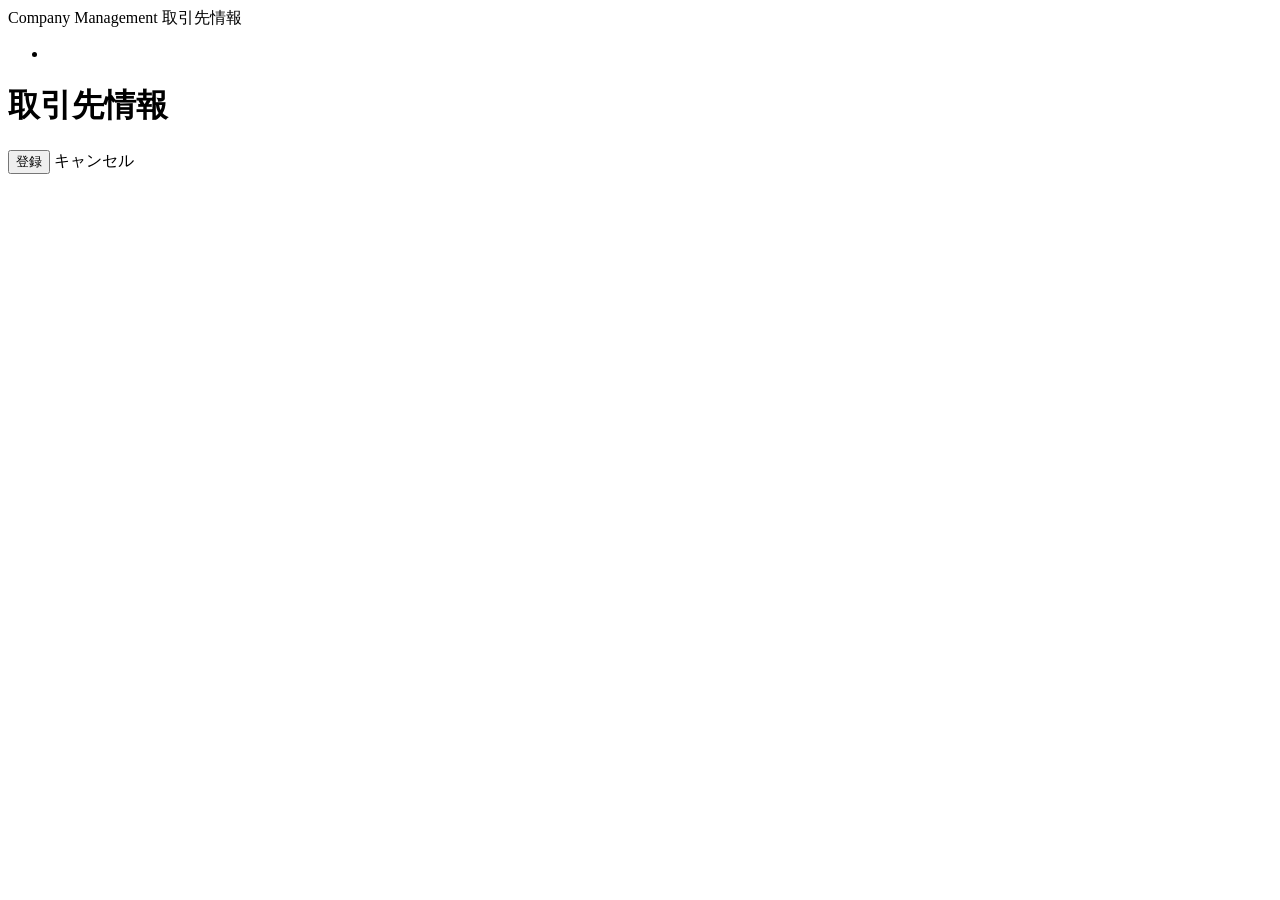
<file: backend/src/main/resources/templates/cust/create.html>
<!DOCTYPE html>
<html lang="ja" xmlns:th="http://www.thymeleaf.org">

<head>
    <meta charset="UTF-8">
    <meta name="viewport" content="width=device-width, initial-scale=1">
    <title>取引先情報</title>
    <link rel="stylesheet" th:href="@{/css/app.css}">
</head>

<body class="cust-spec-page cust-detail-page">
    <header class="app-header">
        <div class="app-header__inner">
            <a class="brand" th:href="@{/cust/list}">Company Management</a>
            <span>取引先情報</span>
        </div>
    </header>

    <main class="container">
        <div class="alert alert--success" th:if="${message}" th:text="${message}"></div>

        <form class="cust-spec-shell cust-detail-shell" method="post" th:action="@{/cust/create}" th:object="${cust}">
            <input type="hidden" th:field="*{custId}">
            <div class="alert alert--error" th:if="${#fields.hasAnyErrors()}">
                <ul>
                    <li th:each="err : ${#fields.errors('*')}" th:text="${err}"></li>
                </ul>
            </div>

            <div class="cust-spec-title">
                <h1>取引先情報</h1>
            </div>

            <div class="cust-detail-actions">
                <button class="button button--spec" type="submit">登録</button>
                <a class="button button--spec" th:href="@{/cust/list}">キャンセル</a>
            </div>
            <div th:replace="~{cust/form :: fields}"></div>

        </form>
    </main>
    <script th:src="@{/js/cust-detail.js}"></script>
    <script>
        document.querySelectorAll(".cust-detail-closing-day").forEach((select) => {
            const dayInput = document.getElementById(select.dataset.dayInput);
            const dayGroup = document.getElementById(`${select.dataset.dayInput}Group`);

            const updateDayInput = () => {
                const isSpecified = select.value === "05";
                dayInput.disabled = !isSpecified;
                dayInput.required = isSpecified;
                dayGroup.hidden = !isSpecified;
                if (!isSpecified) {
                    dayInput.value = "";
                }
            };

            select.addEventListener("change", updateDayInput);
            updateDayInput();
        });

        async function searchPostalAddress() {
            const postalCode = document.getElementById("custPostno");
            const address = document.getElementById("custAddress");
            const normalized = postalCode?.value.replace(/\D/g, "");
            if (!normalized || normalized.length !== 7) {
                window.alert("郵便番号は7桁で入力してください。");
                return;
            }
            const response = await fetch(`https://zipcloud.ibsnet.co.jp/api/search?zipcode=${normalized}`);
            const data = await response.json();
            if (!data.results?.length) {
                window.alert("住所が見つかりませんでした。");
                return;
            }
            const result = data.results[0];
            address.value = `${result.address1}${result.address2}${result.address3}`;
        }
    </script>
</body>

</html>
</file>
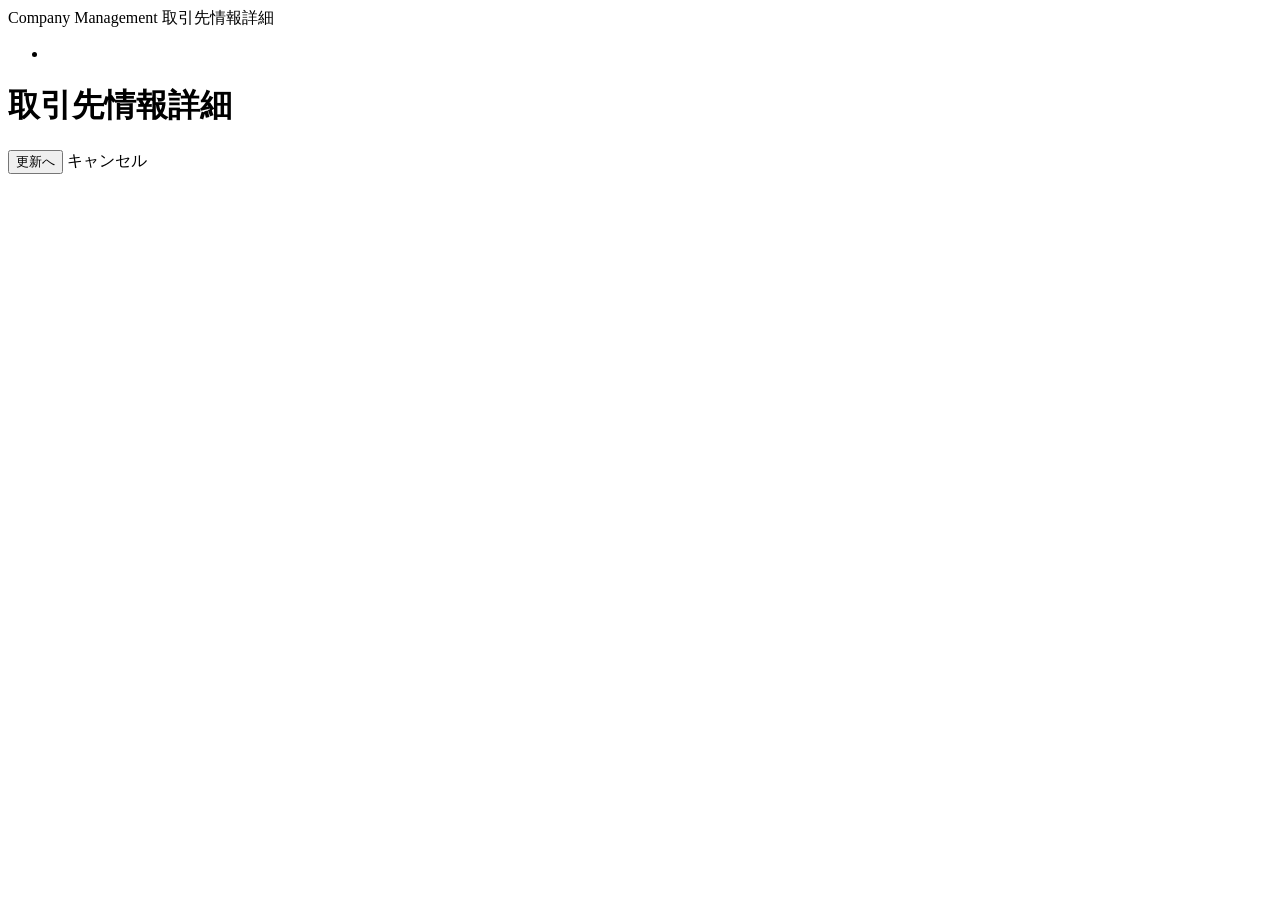
<file: backend/src/main/resources/templates/cust/detail.html>
<!DOCTYPE html>
<html lang="ja" xmlns:th="http://www.thymeleaf.org">

<head>
    <meta charset="UTF-8">
    <meta name="viewport" content="width=device-width, initial-scale=1">
    <title>取引先情報詳細</title>
    <link rel="stylesheet" th:href="@{/css/app.css}">

</head>

<body class="cust-spec-page cust-detail-page">
    <header class="app-header">
        <div class="app-header__inner">
            <a class="brand" th:href="@{/cust/list}">Company Management</a>
            <span>取引先情報詳細</span>
        </div>
    </header>

    <main class="container">
        <div class="alert alert--success" th:if="${message}" th:text="${message}"></div>

        <form class="cust-spec-shell cust-detail-shell" method="post" th:action="@{/cust/update}" th:object="${cust}">
            <input type="hidden" th:field="*{custId}">
            <div class="alert alert--error" th:if="${#fields.hasAnyErrors()}">
                <ul>
                    <li th:each="err : ${#fields.errors('*')}" th:text="${err}"></li>
                </ul>
            </div>

            <div class="cust-spec-title">
                <h1>取引先情報詳細</h1>
            </div>

            <div class="cust-detail-actions">
                <button class="button button--spec" type="submit">更新へ</button>
                <a class="button button--spec" th:href="@{/cust/list}">キャンセル</a>
            </div>
            <div th:replace="~{cust/form :: fields}"></div>

        </form>
    </main>
    <script th:src="@{/js/cust-detail.js}"></script>
    <script>
        document.querySelectorAll(".cust-detail-closing-day").forEach((select) => {
            const dayInput = document.getElementById(select.dataset.dayInput);
            const dayGroup = document.getElementById(`${select.dataset.dayInput}Group`);

            const updateDayInput = () => {
                const isSpecified = select.value === "05";
                dayInput.disabled = !isSpecified;
                dayInput.required = isSpecified;
                dayGroup.hidden = !isSpecified;
                if (!isSpecified) {
                    dayInput.value = "";
                }
            };

            select.addEventListener("change", updateDayInput);
            updateDayInput();
        });

        async function searchPostalAddress() {
            const postalCode = document.getElementById("custPostno");
            const address = document.getElementById("custAddress");
            const normalized = postalCode?.value.replace(/\D/g, "");
            if (!normalized || normalized.length !== 7) {
                window.alert("郵便番号は7桁で入力してください。");
                return;
            }
            const response = await fetch(`https://zipcloud.ibsnet.co.jp/api/search?zipcode=${normalized}`);
            const data = await response.json();
            if (!data.results?.length) {
                window.alert("住所が見つかりませんでした。");
                return;
            }
            const result = data.results[0];
            address.value = `${result.address1}${result.address2}${result.address3}`;
        }
    </script>
</body>

</html>
</file>
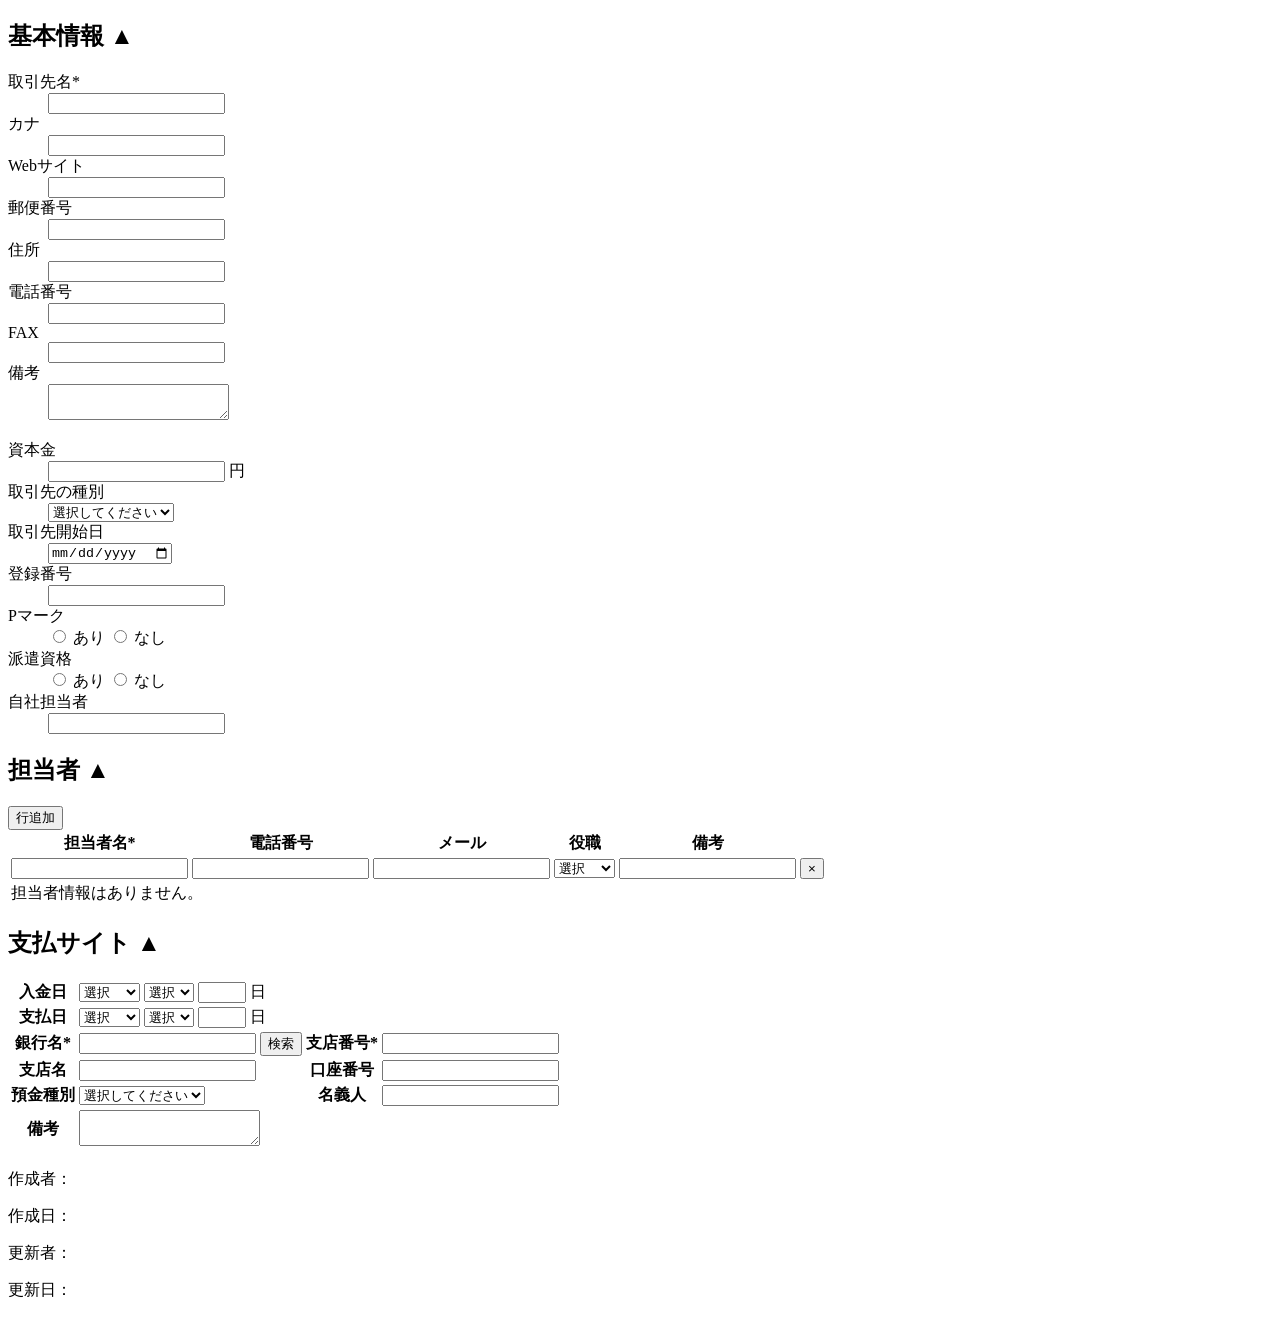
<file: backend/src/main/resources/templates/cust/form.html>
<!DOCTYPE html>
<html lang="ja" xmlns:th="http://www.thymeleaf.org">


<body>
    <div th:fragment="fields">
        <section class="panel form-section">
            <section class="cust-detail-section">
                <h2 class="cust-detail-section__title">
                    <span>基本情報</span>
                    <span class="cust-detail-section__arrow" aria-hidden="true">▲</span>
                </h2>

                <div class="cust-detail-basic">
                    <dl class="cust-detail-list">
                        <div class="cust-detail-item">
                            <dt><label for="custNm">取引先名<span class="cust-detail-required">*</span></label></dt>
                            <dd>
                                <input id="custNm" type="text" th:field="*{custNm}" required>
                                <span class="field-error" th:if="${#fields.hasErrors('custNm')}"
                                    th:errors="*{custNm}"></span>
                            </dd>
                        </div>
                        <div class="cust-detail-item">
                            <dt><label for="custKn">カナ</label></dt>
                            <dd><input id="custKn" type="text" th:field="*{custKn}"></dd>
                        </div>
                        <div class="cust-detail-item">
                            <dt><label for="custWeb">Webサイト</label></dt>
                            <dd><input id="custWeb" type="url" th:field="*{custWeb}"></dd>
                        </div>
                        <div class="cust-detail-item">
                            <dt><label for="custPostno">郵便番号</label></dt>
                            <dd><input id="custPostno" type="text" th:field="*{custPostno}"
                                    onchange="searchPostalAddress()"></dd>
                        </div>
                        <div class="cust-detail-item">
                            <dt><label for="custAddress">住所</label></dt>
                            <dd><input id="custAddress" type="text" th:field="*{custAddress}"></dd>
                        </div>
                        <div class="cust-detail-item">
                            <dt><label for="custPhone">電話番号</label></dt>
                            <dd><input id="custPhone" type="tel" th:field="*{custPhone}"></dd>
                        </div>
                        <div class="cust-detail-item">
                            <dt><label for="custFax">FAX</label></dt>
                            <dd><input id="custFax" type="tel" th:field="*{custFax}"></dd>
                        </div>
                        <div class="cust-detail-item cust-detail-item--remarks">
                            <dt><label for="custRmk1">備考</label></dt>
                            <dd><textarea id="custRmk1" rows="2" th:field="*{custRmk1}"></textarea></dd>
                        </div>
                    </dl>

                    <dl class="cust-detail-list">
                        <div class="cust-detail-item">
                            <dt><label for="custMoney">資本金</label></dt>
                            <dd class="cust-detail-input-with-unit">
                                <input id="custMoney" type="number" min="0" th:field="*{custMoney}">
                                <span>円</span>
                            </dd>
                        </div>
                        <div class="cust-detail-item">
                            <dt><label for="custType">取引先の種別</label></dt>
                            <dd>
                                <select id="custType" th:field="*{custType}">
                                    <option value="">選択してください</option>
                                    <option value="01">顧客</option>
                                    <option value="02">パートナー</option>
                                    <option value="03">顧客＆パートナー</option>
                                </select>
                            </dd>
                        </div>
                        <div class="cust-detail-item">
                            <dt><label for="custStartdt">取引先開始日</label></dt>
                            <dd>
                                <input id="custStartdt" type="date" name="custStartdt"
                                    th:value="${cust.custStartdt == null ? '' : #temporals.format(cust.custStartdt, 'yyyy-MM-dd')}">
                            </dd>
                        </div>
                        <div class="cust-detail-item">
                            <dt><label for="custInvoiceNo">登録番号</label></dt>
                            <dd><input id="custInvoiceNo" type="text" th:field="*{custInvoiceNo}"></dd>
                        </div>
                        <div class="cust-detail-item">
                            <dt>Pマーク</dt>
                            <dd>
                                <div class="segmented-control">
                                    <label>
                                        <input type="radio" th:field="*{custInforSecurity}" value="01">
                                        <span>あり</span>
                                    </label>
                                    <label>
                                        <input type="radio" th:field="*{custInforSecurity}" value="02">
                                        <span>なし</span>
                                    </label>
                                </div>
                            </dd>
                        </div>
                        <div class="cust-detail-item">
                            <dt>派遣資格</dt>
                            <dd>
                                <div class="segmented-control">
                                    <label>
                                        <input type="radio" th:field="*{custDispatch}" value="01">
                                        <span>あり</span>
                                    </label>
                                    <label>
                                        <input type="radio" th:field="*{custDispatch}" value="02">
                                        <span>なし</span>
                                    </label>
                                </div>
                            </dd>
                        </div>
                        <div class="cust-detail-item">
                            <dt><label for="custCompanyrep">自社担当者</label></dt>
                            <dd><input id="custCompanyrep" type="text" th:field="*{custCompanyrep}"></dd>
                        </div>
                    </dl>
                </div>
            </section>

            <section class="cust-detail-section">
                <h2 class="cust-detail-section__title">
                    <span>担当者</span>
                    <span class="cust-detail-section__arrow" aria-hidden="true">▲</span>
                </h2>

                <div class="cust-detail-manager-wrap">
                    <button id="addManagerRow" class="button button--spec cust-detail-manager-add" type="button">
                        行追加
                    </button>
                    <table class="cust-detail-manager-table">
                        <thead>
                            <tr>
                                <th>担当者名<span class="cust-detail-required">*</span></th>
                                <th>電話番号</th>
                                <th>メール</th>
                                <th>役職</th>
                                <th>備考</th>
                                <th aria-label="削除"></th>
                            </tr>
                        </thead>
                        <tbody id="managerRows">
                            <tr class="cust-detail-manager-row" th:each="manager, status : *{managers}">
                                <td>
                                    <input type="hidden" th:field="*{managers[__${status.index}__].managerCd}">
                                    <input type="hidden" th:field="*{managers[__${status.index}__].managerChrcd}">
                                    <input type="text" th:field="*{managers[__${status.index}__].managerNm}" required>
                                </td>
                                <td><input type="tel" th:field="*{managers[__${status.index}__].managerPno}"></td>
                                <td><input type="email" th:field="*{managers[__${status.index}__].managerMail}"></td>
                                <td>
                                    <select th:field="*{managers[__${status.index}__].managerJob}">
                                        <option value="">選択</option>
                                        <option value="01">営業</option>
                                        <option value="02">総務</option>
                                        <option value="03">その他</option>
                                    </select>
                                </td>
                                <td><input type="text" th:field="*{managers[__${status.index}__].managerRmk}"></td>
                                <td>
                                    <button class="button button--spec cust-detail-manager-remove" type="button"
                                        aria-label="担当者を削除">×</button>
                                </td>
                            </tr>
                            <tr id="managerEmptyRow" th:if="${#lists.isEmpty(cust.managers)}">
                                <td colspan="6" class="cust-detail-empty">担当者情報はありません。</td>
                            </tr>
                        </tbody>
                    </table>
                </div>
            </section>

            <section class="cust-detail-section">
                <h2 class="cust-detail-section__title">
                    <span>支払サイト</span>
                    <span class="cust-detail-section__arrow" aria-hidden="true">▲</span>
                </h2>

                <div class="cust-detail-payment">
                    <table class="cust-detail-payment-table">
                        <tbody>
                            <tr>
                                <th>入金日</th>
                                <td>
                                    <div class="cust-detail-date-rule">
                                        <select aria-label="入金月" th:field="*{custGetdt}">
                                            <option value="">選択</option>
                                            <option value="01">当月</option>
                                            <option value="02">翌月</option>
                                            <option value="03">翌々月</option>
                                        </select>
                                        <select aria-label="入金締日" class="cust-detail-closing-day" data-day-input="custOrdergdt"
                                            th:field="*{custGetcdt}">
                                            <option value="">選択</option>
                                            <option value="01">10日</option>
                                            <option value="02">15日</option>
                                            <option value="03">末日</option>
                                            <option value="05">指定</option>
                                        </select>
                                        <span id="custOrdergdtGroup" class="cust-detail-specified-day">
                                            <input id="custOrdergdt" aria-label="入金指定日" type="number" min="1" max="31"
                                                th:field="*{custOrdergdt}">
                                            <span>日</span>
                                        </span>
                                    </div>
                                </td>
                                <th class="cust-detail-payment-table__empty" aria-hidden="true"></th>
                                <td class="cust-detail-payment-table__empty" aria-hidden="true"></td>
                            </tr>
                            <tr>
                                <th>支払日</th>
                                <td>
                                    <div class="cust-detail-date-rule">
                                        <select aria-label="支払月" th:field="*{custPaydt}">
                                            <option value="">選択</option>
                                            <option value="01">当月</option>
                                            <option value="02">翌月</option>
                                            <option value="03">翌々月</option>
                                        </select>
                                        <select aria-label="支払締日" class="cust-detail-closing-day" data-day-input="custOrderdt"
                                            th:field="*{custClosedt}">
                                            <option value="">選択</option>
                                            <option value="01">10日</option>
                                            <option value="02">15日</option>
                                            <option value="03">末日</option>
                                            <option value="05">指定</option>
                                        </select>
                                        <span id="custOrderdtGroup" class="cust-detail-specified-day">
                                            <input id="custOrderdt" aria-label="支払指定日" type="number" min="1" max="31"
                                                th:field="*{custOrderdt}">
                                            <span>日</span>
                                        </span>
                                    </div>
                                </td>
                                <th class="cust-detail-payment-table__empty" aria-hidden="true"></th>
                                <td class="cust-detail-payment-table__empty" aria-hidden="true"></td>
                            </tr>
                            <tr>
                                <th><label for="custBankNm">銀行名<span class="cust-detail-required">*</span></label></th>
                                <td>
                                    <div class="cust-detail-inline-action">
                                        <input id="bankCd" type="hidden" th:field="*{bankCd}">
                                        <input id="bankChrcd" type="hidden" th:field="*{bankChrcd}">
                                        <input id="custBankNm" type="text" th:field="*{custBankNm}" required>
                                        <button id="openBankSearch" class="button button--spec cust-detail-bank-search"
                                            type="button">検索</button>
                                    </div>
                                    <span class="field-error" th:if="${#fields.hasErrors('bankCd')}"
                                        th:errors="*{bankCd}"></span>
                                </td>
                                <th><label for="custBranchCd">支店番号<span class="cust-detail-required">*</span></label></th>
                                <td><input id="custBranchCd" type="text" th:field="*{custBranchCd}" required></td>
                            </tr>
                            <tr>
                                <th><label for="custBranchNm">支店名</label></th>
                                <td><input id="custBranchNm" type="text" th:field="*{custBranchNm}"></td>
                                <th><label for="custAccountno">口座番号</label></th>
                                <td><input id="custAccountno" type="text" th:field="*{custAccountno}"></td>
                            </tr>
                            <tr>
                                <th><label for="custDeposittype">預金種別</label></th>
                                <td>
                                    <select id="custDeposittype" th:field="*{custDeposittype}">
                                        <option value="">選択してください</option>
                                        <option value="01">普通預金</option>
                                        <option value="02">当座預金</option>
                                        <option value="03">貯蓄預金</option>
                                        <option value="04">その他</option>
                                    </select>
                                    <input id="custDeposittypeMaster" type="hidden" disabled>
                                </td>
                                <th><label for="custNominee">名義人</label></th>
                                <td><input id="custNominee" type="text" th:field="*{custNominee}"></td>
                            </tr>
                            <tr>
                                <th><label for="custRmk2">備考</label></th>
                                <td colspan="3"><textarea id="custRmk2" rows="2" th:field="*{custRmk2}"></textarea></td>
                            </tr>
                        </tbody>
                    </table>
                </div>
            </section>

            <dialog id="bankSearchDialog" class="cust-detail-bank-dialog">
                <div class="cust-detail-bank-dialog__header">
                    <h2>銀行検索</h2>
                    <button id="closeBankSearch" type="button" aria-label="銀行検索を閉じる">×</button>
                </div>
                <div class="cust-detail-bank-dialog__filter">
                    <label for="bankSearchKeyword">銀行名・支店名</label>
                    <input id="bankSearchKeyword" type="search" placeholder="検索文字を入力">
                </div>
                <div class="cust-detail-bank-dialog__body">
                    <table class="cust-detail-bank-table">
                        <thead>
                            <tr>
                                <th>選択</th>
                                <th>銀行名</th>
                                <th>支店番号</th>
                                <th>支店名</th>
                                <th>口座番号</th>
                                <th>名義人</th>
                            </tr>
                        </thead>
                        <tbody id="bankSearchRows">
                            <tr th:each="bank : ${bankMasters}"
                                th:attr="data-search-text=${bank.bankNm + ' ' + bank.bankBranchnm + ' ' + bank.bankBranchcd}">
                                <td>
                                    <button class="button cust-detail-bank-select" type="button" th:attr="data-bank-cd=${bank.bankCd},
                                            data-bank-chrcd=${bank.bankChrcd},
                                            data-bank-nm=${bank.bankNm},
                                            data-branch-nm=${bank.bankBranchnm},
                                            data-branch-cd=${bank.bankBranchcd},
                                            data-account-no=${bank.bankAccountno},
                                            data-nominee=${bank.bankNominee},
                                            data-deposit-type=${bank.bankDeposittype}">
                                        選択
                                    </button>
                                </td>
                                <td th:text="${bank.bankNm}"></td>
                                <td th:text="${bank.bankBranchcd}"></td>
                                <td th:text="${bank.bankBranchnm}"></td>
                                <td th:text="${bank.bankAccountno}"></td>
                                <td th:text="${bank.bankNominee}"></td>
                            </tr>
                        </tbody>
                    </table>
                    <p id="bankSearchEmpty" class="cust-detail-empty" hidden>該当する銀行情報がありません。</p>
                </div>
            </dialog>

            <footer class="cust-detail-audit">
                <p><span>作成者：</span><strong th:text="${cust.custCrdUsr ?: '-'}"></strong></p>
                <p><span>作成日：</span><strong
                        th:text="${cust.custCrdDt == null ? '-' : #temporals.format(cust.custCrdDt, 'yyyy/MM/dd')}"></strong>
                </p>
                <p><span>更新者：</span><strong th:text="${cust.custUpdUsr ?: '-'}"></strong></p>
                <p><span>更新日：</span><strong
                        th:text="${cust.custUpdDt == null ? '-' : #temporals.format(cust.custUpdDt, 'yyyy/MM/dd')}"></strong>
                </p>
            </footer>
        </section>
    </div>
</body>

</html>
</file>
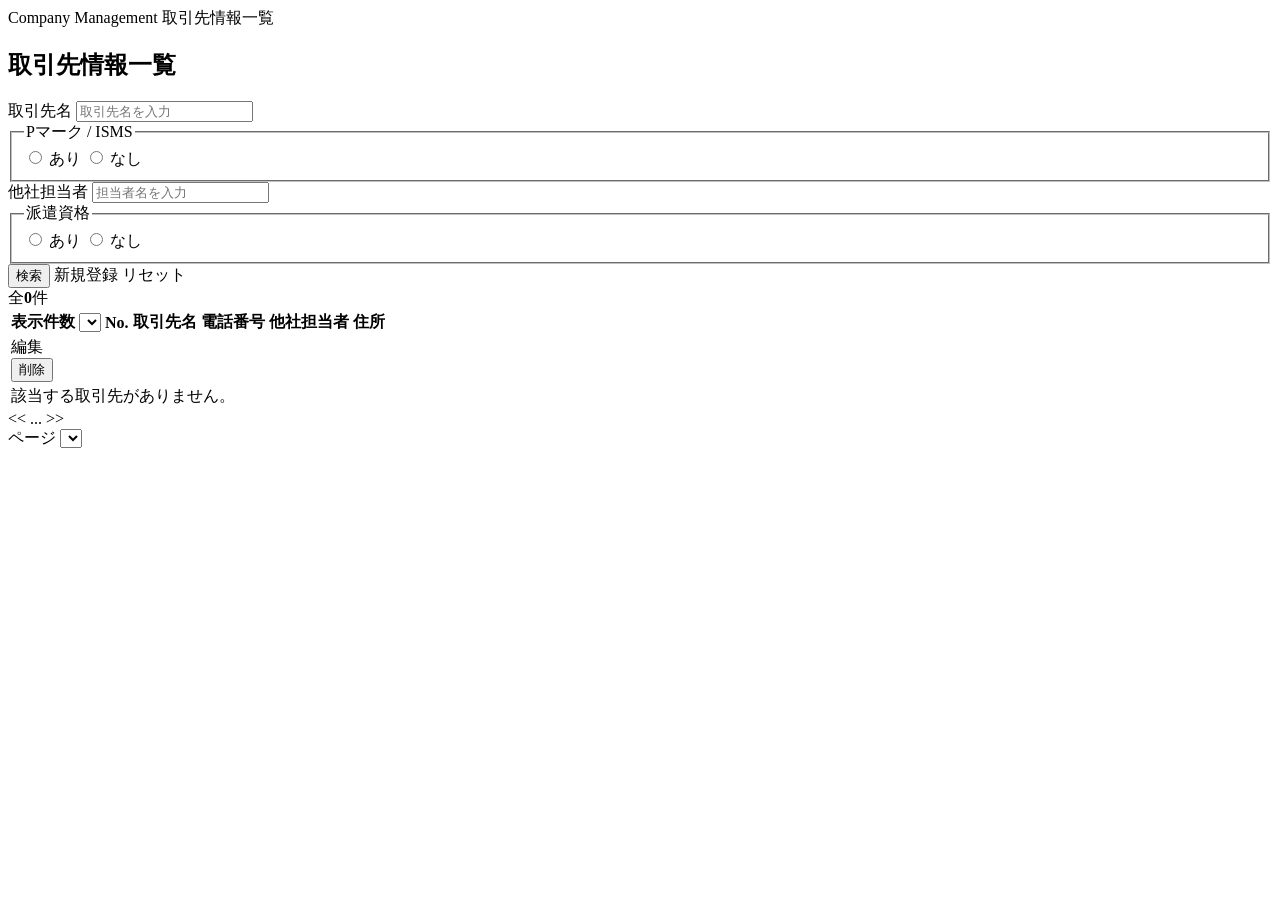
<file: backend/src/main/resources/templates/cust/list.html>
<!DOCTYPE html>
<html xmlns:th="http://www.thymeleaf.org">

<head>
    <meta charset="UTF-8">
    <title>取引先情報一覧</title>
    <link rel="stylesheet" th:href="@{/css/app.css}">
</head>

<body class="cust-spec-page">
    <header class="app-header">
        <div class="app-header__inner">
            <a class="brand" th:href="@{/cust/list}">Company Management</a>
            <span>取引先情報一覧</span>
        </div>
    </header>
    <main class="container">
        <div class="alert alert--success" th:if="${message}" th:text="${message}"></div>

        <section class="cust-spec-shell">
            <div class="cust-spec-title">
                <h1>取引先情報一覧</h1>
            </div>

            <form method="get" th:action="@{/cust/list}" th:object="${search}">
                <div class="cust-spec-search">
                    <div class="cust-spec-search__row">
                        <label class="cust-spec-label" for="custNm">取引先名</label>
                        <input id="custNm" type="text" th:field="*{custNm}" placeholder="取引先名を入力">

                        <fieldset class="cust-spec-choice">
                            <legend>Pマーク / ISMS</legend>
                            <div class="segmented-control">
                                <label>
                                    <input type="radio" th:field="*{custInforSecurity}" value="01">
                                    <span>あり</span>
                                </label>
                                <label>
                                    <input type="radio" th:field="*{custInforSecurity}" value="02">
                                    <span>なし</span>
                                </label>
                            </div>
                        </fieldset>
                    </div>

                    <div class="cust-spec-search__row">
                        <label class="cust-spec-label" for="managerNm">他社担当者</label>
                        <input id="managerNm" type="text" th:field="*{managerNm}" placeholder="担当者名を入力">

                        <fieldset class="cust-spec-choice">
                            <legend>派遣資格</legend>
                            <div class="segmented-control">
                                <label>
                                    <input type="radio" th:field="*{custDispatch}" value="01">
                                    <span>あり</span>
                                </label>
                                <label>
                                    <input type="radio" th:field="*{custDispatch}" value="02">
                                    <span>なし</span>
                                </label>
                            </div>
                        </fieldset>
                    </div>
                </div>

                <div class="cust-spec-actions">
                    <button class="button button--spec" type="submit">検索</button>
                    <a class="button button--spec" th:href="@{/cust/create}">新規登録</a>
                    <a class="button button--spec" th:href="@{/cust/list}">リセット</a>
                </div>
            </form>

            <div class="cust-spec-result-count">
                全<strong th:text="${totalCount}">0</strong>件
            </div>

            <div class="table-scroll">
                <table class="cust-spec-table">
                    <thead>
                        <tr>
                            <th class="cust-spec-page-size">
                                <form method="get" th:action="@{/cust/list}">
                                    <label for="pageSize">表示件数</label>
                                    <select id="pageSize" name="pageSize" onchange="this.form.submit()">
                                        <option th:each="size : ${T(java.util.List).of(10, 30, 50)}" th:value="${size}"
                                            th:text="${size}" th:selected="${size == pageSize}"></option>
                                    </select>
                                    <input type="hidden" name="custNm" th:value="${search.custNm}">
                                    <input type="hidden" name="managerNm" th:value="${search.managerNm}">
                                    <input type="hidden" name="custInforSecurity"
                                        th:value="${search.custInforSecurity}">
                                    <input type="hidden" name="custDispatch" th:value="${search.custDispatch}">
                                </form>
                            </th>
                            <th>No.</th>
                            <th>取引先名</th>
                            <th>電話番号</th>
                            <th>他社担当者</th>
                            <th>住所</th>
                        </tr>
                    </thead>
                    <tbody>
                        <tr th:each="cust, stat : ${custList}">
                            <td class="cust-spec-action-cell">
                                <a class="button button--spec"
                                    th:href="@{/cust/detail/{custId}(custId=${cust.custId})}">編集</a>
                                <form method="post" th:action="@{/cust/delete/{custId}(custId=${cust.custId})}">
                                    <button class="button button--spec" type="submit">削除</button>
                                </form>
                            </td>
                            <td th:text="${(currentPage - 1) * pageSize + stat.index + 1}"></td>
                            <td th:text="${cust.custNm}"></td>
                            <td th:text="${cust.custPhone}"></td>
                            <td th:text="${cust.managerNm}"></td>
                            <td th:text="${cust.custAddress}"></td>
                        </tr>
                        <tr th:if="${#lists.isEmpty(custList)}">
                            <td class="empty-state" colspan="6">該当する取引先がありません。</td>
                        </tr>
                    </tbody>
                </table>
            </div>

            <div class="pagination-wrap" th:if="${totalPages > 1}">
                <nav class="pagination">
                    <a th:classappend="${currentPage == 1} ? 'disabled'"
                        th:href="@{/cust/list(page=${currentPage - 1},pageSize=${pageSize},custNm=${search.custNm},managerNm=${search.managerNm},custInforSecurity=${search.custInforSecurity},custDispatch=${search.custDispatch})}">&lt;&lt;</a>
                    <a th:each="number : ${pageNumbers}" th:if="${totalPages <= 10 or number <= 5}"
                        th:classappend="${number == currentPage} ? 'active'" th:text="${number}"
                        th:href="@{/cust/list(page=${number},pageSize=${pageSize},custNm=${search.custNm},managerNm=${search.managerNm},custInforSecurity=${search.custInforSecurity},custDispatch=${search.custDispatch})}"></a>
                    <span class="pagination-ellipsis" th:if="${totalPages > 10}">...</span>
                    <a th:each="number : ${pageNumbers}" th:if="${totalPages > 10 and number > totalPages - 5}"
                        th:classappend="${number == currentPage} ? 'active'" th:text="${number}"
                        th:href="@{/cust/list(page=${number},pageSize=${pageSize},custNm=${search.custNm},managerNm=${search.managerNm},custInforSecurity=${search.custInforSecurity},custDispatch=${search.custDispatch})}"></a>
                    <a th:classappend="${currentPage == totalPages} ? 'disabled'"
                        th:href="@{/cust/list(page=${currentPage + 1},pageSize=${pageSize},custNm=${search.custNm},managerNm=${search.managerNm},custInforSecurity=${search.custInforSecurity},custDispatch=${search.custDispatch})}">&gt;&gt;</a>
                </nav>

                <form class="pagination-jump" method="get" th:action="@{/cust/list}">
                    <label for="custPageJump">ページ</label>
                    <select id="custPageJump" name="page" onchange="this.form.submit()">
                        <option th:each="number : ${#numbers.sequence(1, totalPages)}" th:value="${number}"
                            th:text="${number}" th:selected="${number == currentPage}"></option>
                    </select>
                    <input type="hidden" name="pageSize" th:value="${pageSize}">
                    <input type="hidden" name="custNm" th:value="${search.custNm}">
                    <input type="hidden" name="managerNm" th:value="${search.managerNm}">
                    <input type="hidden" name="custInforSecurity" th:value="${search.custInforSecurity}">
                    <input type="hidden" name="custDispatch" th:value="${search.custDispatch}">
                </form>
            </div>
        </section>
    </main>
</body>

</html>
</file>
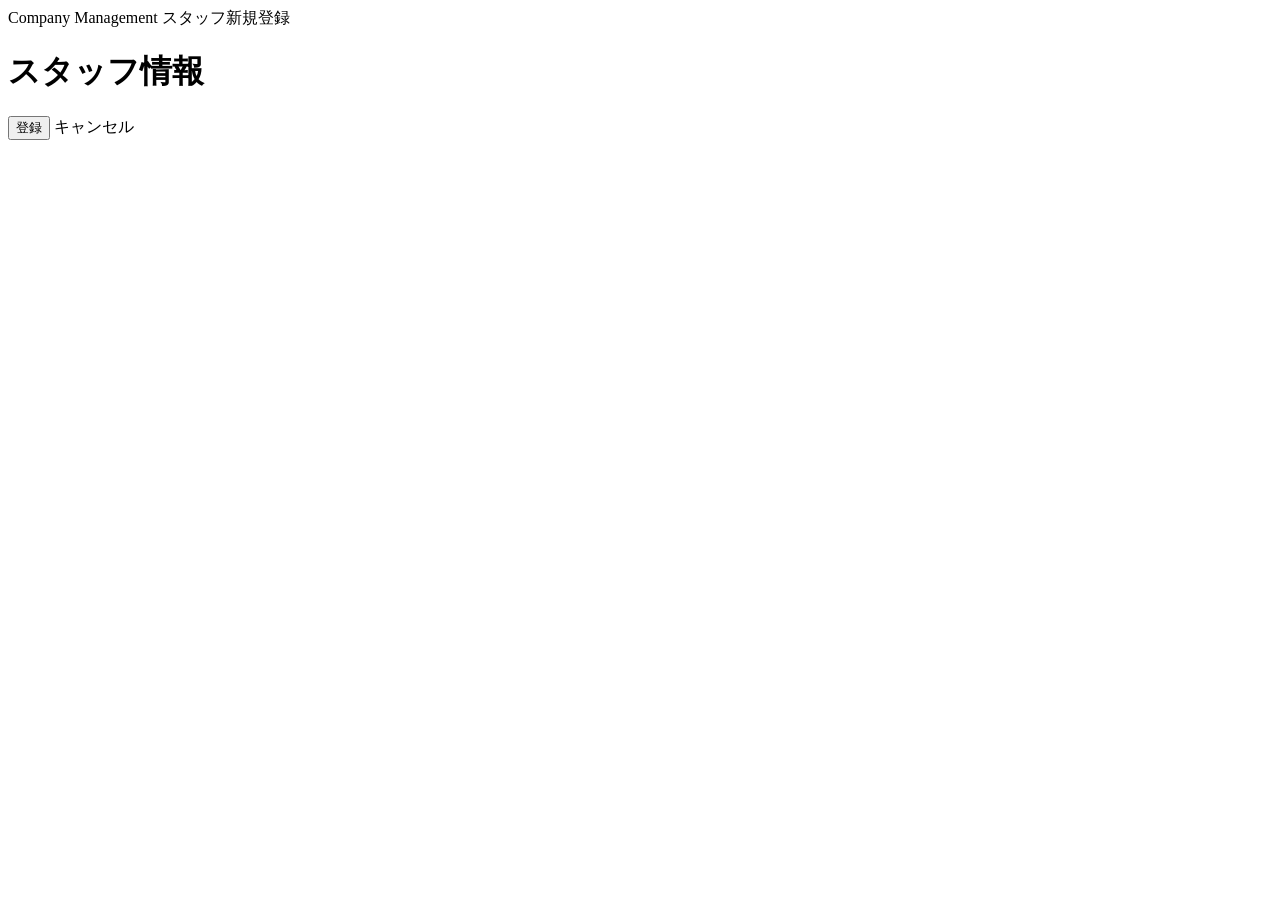
<file: backend/src/main/resources/templates/staff/create.html>
<!DOCTYPE html>
<html lang="ja" xmlns:th="http://www.thymeleaf.org">

<head>
    <meta charset="UTF-8">
    <meta name="viewport" content="width=device-width, initial-scale=1">
    <title th:text="${pageTitle}">スタッフ新規登録</title>
    <link rel="stylesheet" th:href="@{/css/app.css}">
</head>

<body class="cust-spec-page staff-detail-page">
    <header class="app-header">
        <div class="app-header__inner">
            <a class="brand" th:href="@{/staff/list}">Company Management</a>
            <span th:text="${pageTitle}">スタッフ新規登録</span>
        </div>
    </header>
    <main class="container">
        <div class="alert alert--error" th:if="${errorMessage}" th:text="${errorMessage}"></div>
        <form class="cust-spec-shell staff-detail-shell" method="post" enctype="multipart/form-data"
            th:action="@{/staff/create}" th:object="${staff}">
            <div class="cust-spec-title">
                <h1>スタッフ情報</h1>
            </div>
            <div class="staff-detail-actions">
                <button class="button button--spec" type="submit">登録</button>
                <a class="button button--spec" th:href="@{/staff/list}">キャンセル</a>
            </div>
            <div th:replace="~{staff/form :: fields}"></div>
        </form>
    </main>
    <script th:src="@{/js/staff-form.js}"></script>
</body>

</html>
</file>
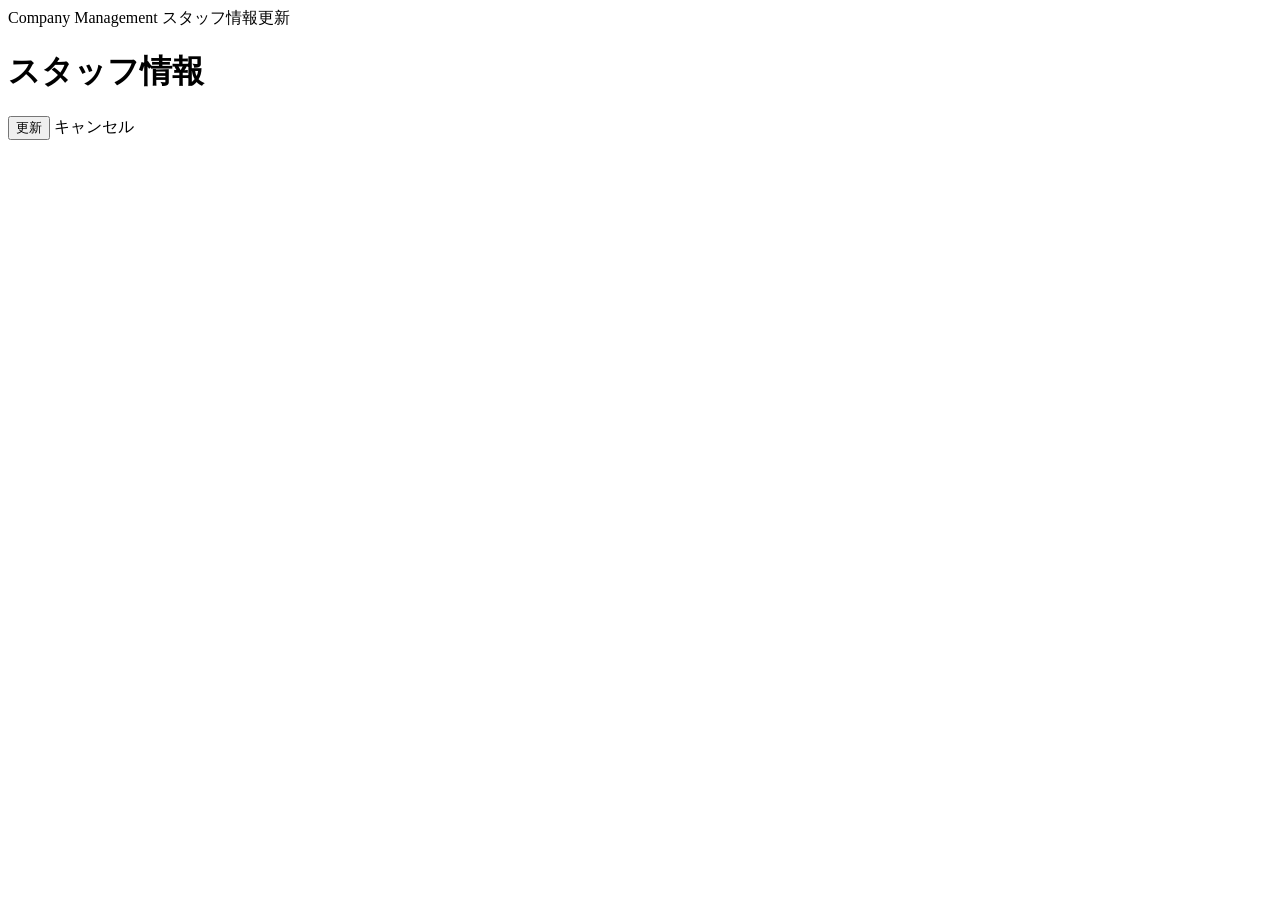
<file: backend/src/main/resources/templates/staff/detail.html>
<!DOCTYPE html>
<html lang="ja" xmlns:th="http://www.thymeleaf.org">

<head>
    <meta charset="UTF-8">
    <meta name="viewport" content="width=device-width, initial-scale=1">
    <title th:text="${pageTitle}">スタッフ情報更新</title>
    <link rel="stylesheet" th:href="@{/css/app.css}">
</head>

<body class="cust-spec-page staff-detail-page">
    <header class="app-header">
        <div class="app-header__inner">
            <a class="brand" th:href="@{/staff/list}">Company Management</a>
            <span th:text="${pageTitle}">スタッフ情報更新</span>
        </div>
    </header>
    <main class="container">
        <div class="alert alert--success" th:if="${message}" th:text="${message}"></div>
        <div class="alert alert--error" th:if="${errorMessage}" th:text="${errorMessage}"></div>
        <form class="cust-spec-shell staff-detail-shell" method="post" enctype="multipart/form-data"
            th:action="@{/staff/update}" th:object="${staff}">
            <input type="hidden" th:field="*{staffId}">
            <div class="cust-spec-title">
                <h1>スタッフ情報</h1>
            </div>
            <div class="staff-detail-actions">
                <button class="button button--spec" type="submit">更新</button>
                <a class="button button--spec" th:href="@{/staff/list}">キャンセル</a>
            </div>
            <div th:replace="~{staff/form :: fields}"></div>
        </form>
    </main>
    <script th:src="@{/js/staff-form.js}"></script>
</body>

</html>
</file>
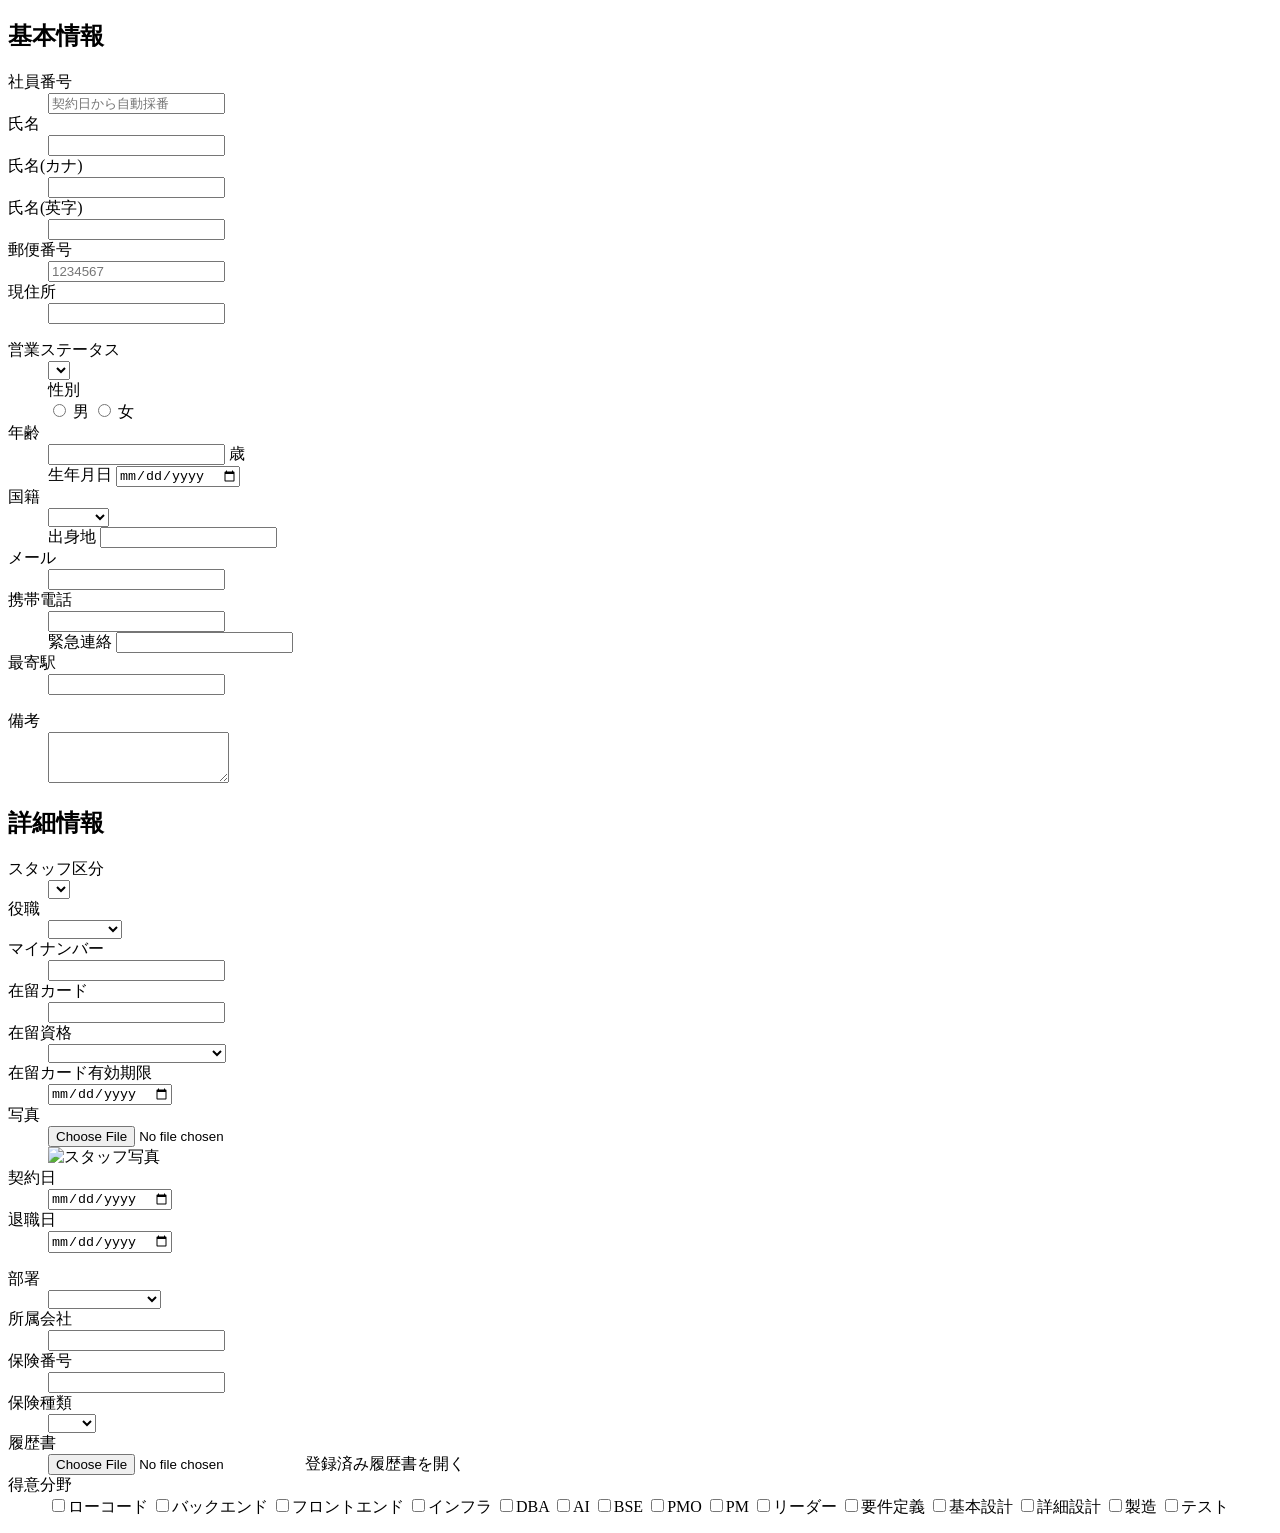
<file: backend/src/main/resources/templates/staff/form.html>
<!DOCTYPE html>
<html lang="ja" xmlns:th="http://www.thymeleaf.org">

<body>
    <div th:fragment="fields">
        <section class="staff-detail-section">
            <h2 class="staff-detail-section__title">基本情報</h2>
            <div class="staff-detail-grid">
                <dl class="staff-detail-list">
                    <div class="staff-detail-item">
                        <dt><span class="staff-detail-required">社員番号</span></dt>
                        <dd>
                            <input id="staffNo" type="text" th:field="*{staffNo}" readonly placeholder="契約日から自動採番">
                        </dd>
                    </div>
                    <div class="staff-detail-item">
                        <dt><span class="staff-detail-required">氏名</span></dt>
                        <dd>
                            <input type="text" th:field="*{staffNm}" required>
                        </dd>
                    </div>
                    <div class="staff-detail-item">
                        <dt>氏名(カナ)</dt>
                        <dd>
                            <input type="text" th:field="*{staffKn}">
                        </dd>
                    </div>
                    <div class="staff-detail-item">
                        <dt>氏名(英字)</dt>
                        <dd>
                            <input type="text" th:field="*{staffAlphabet}">
                        </dd>
                    </div>
                    <div class="staff-detail-item">
                        <dt>郵便番号</dt>
                        <dd>
                            <input id="staffPostno" type="text" th:field="*{staffPostno}" placeholder="1234567">
                        </dd>
                    </div>
                    <div class="staff-detail-item">
                        <dt>現住所</dt>
                        <dd>
                            <input id="staffAddress" type="text" th:field="*{staffAddress}">
                        </dd>
                    </div>
                </dl>

                <dl class="staff-detail-list">
                    <div class="staff-detail-item">
                        <dt><span class="staff-detail-required">営業ステータス</span></dt>
                        <dd>
                            <div class="staff-detail-pair-row">
                                <select th:field="*{staffSalesstatus}" required>
                                    <option value=""></option>
                                    <option th:each="item : ${salesStatusList}" th:value="${item.comCd}"
                                        th:text="${item.comContent1}"></option>
                                </select>
                                <div class="staff-detail-inline-pair">
                                    <span class="staff-detail-inline-label staff-detail-required">性別</span>
                                    <div class="segmented-control staff-detail-segmented">
                                        <label>
                                            <input type="radio" th:field="*{staffSex}" value="01" required>
                                            <span>男</span>
                                        </label>
                                        <label>
                                            <input type="radio" th:field="*{staffSex}" value="02" required>
                                            <span>女</span>
                                        </label>
                                    </div>
                                </div>
                            </div>
                        </dd>
                    </div>
                    <div class="staff-detail-item">
                        <dt>年齢</dt>
                        <dd>
                            <div class="staff-detail-pair-row">
                                <div class="staff-detail-with-unit">
                                    <input id="staffAge" type="number" th:field="*{staffAge}" min="0" readonly>
                                    <span>歳</span>
                                </div>
                                <div class="staff-detail-inline-pair">
                                    <span class="staff-detail-inline-label staff-detail-required">生年月日</span>
                                    <input id="staffBirthdt" type="date" name="staffBirthdt"
                                        th:value="${staff.staffBirthdt == null ? '' : #temporals.format(staff.staffBirthdt, 'yyyy-MM-dd')}"
                                        required>
                                </div>
                            </div>
                        </dd>
                    </div>
                    <div class="staff-detail-item">
                        <dt><span class="staff-detail-required">国籍</span></dt>
                        <dd>
                            <div class="staff-detail-pair-row">
                                <select th:field="*{staffCountry}" required>
                                    <option value=""></option>
                                    <option value="01">中国</option>
                                    <option value="02">日本</option>
                                    <option value="03">その他</option>
                                </select>
                                <div class="staff-detail-inline-pair">
                                    <span class="staff-detail-inline-label">出身地</span>
                                    <input type="text" th:field="*{staffBirthplace}">
                                </div>
                            </div>
                        </dd>
                    </div>
                    <div class="staff-detail-item">
                        <dt>メール</dt>
                        <dd>
                            <input type="email" th:field="*{staffMail}">
                        </dd>
                    </div>
                    <div class="staff-detail-item">
                        <dt>携帯電話</dt>
                        <dd>
                            <div class="staff-detail-pair-row">
                                <input type="tel" th:field="*{staffPhoneno}">
                                <div class="staff-detail-inline-pair">
                                    <span class="staff-detail-inline-label">緊急連絡</span>
                                    <input type="tel" th:field="*{staffEmergencycall}">
                                </div>
                            </div>
                        </dd>
                    </div>
                    <div class="staff-detail-item">
                        <dt>最寄駅</dt>
                        <dd>
                            <input type="text" th:field="*{staffNeareststation}">
                        </dd>
                    </div>
                </dl>
            </div>

            <dl class="staff-detail-wide-list">
                <div class="staff-detail-item staff-detail-item--remarks">
                    <dt>備考</dt>
                    <dd>
                        <textarea th:field="*{staffRmk1}" rows="3"></textarea>
                    </dd>
                </div>
            </dl>
        </section>

        <section class="staff-detail-section">
            <h2 class="staff-detail-section__title">詳細情報</h2>
            <div class="staff-detail-grid">
                <dl class="staff-detail-list">
                    <div class="staff-detail-item">
                        <dt><span class="staff-detail-required">スタッフ区分</span></dt>
                        <dd>
                            <select id="staffCls" th:field="*{staffCls}" required>
                                <option value=""></option>
                                <option th:each="item : ${staffClsList}" th:value="${item.comCd}"
                                    th:text="${item.comContent1}"></option>
                            </select>
                        </dd>
                    </div>
                    <div class="staff-detail-item">
                        <dt>役職</dt>
                        <dd>
                            <select th:field="*{staffPost}">
                                <option value=""></option>
                                <option value="01">一般社員</option>
                                <option value="02">役員</option>
                                <option value="03">部長</option>
                                <option value="04">事業部長</option>
                            </select>
                        </dd>
                    </div>
                    <div class="staff-detail-item">
                        <dt>マイナンバー</dt>
                        <dd>
                            <input type="text" th:field="*{staffMyno}">
                        </dd>
                    </div>
                    <div class="staff-detail-item">
                        <dt>在留カード</dt>
                        <dd>
                            <input id="staffResidencecard" type="text" th:field="*{staffResidencecard}">
                            <input id="staffResidencecardHidden" type="hidden">
                        </dd>
                    </div>
                    <div class="staff-detail-item">
                        <dt>在留資格</dt>
                        <dd>
                            <select id="staffRestype" th:field="*{staffRestype}">
                                <option value=""></option>
                                <option value="01">技術・人文知識・国際業務</option>
                                <option value="02">高度専門職</option>
                                <option value="03">永住者</option>
                                <option value="04">留学（在籍審中）</option>
                                <option value="05">転勤（社内転勤）</option>
                            </select>
                            <input id="staffRestypeHidden" type="hidden">
                        </dd>
                    </div>
                    <div class="staff-detail-item">
                        <dt>在留カード有効期限</dt>
                        <dd>
                            <input id="staffCardenddt" type="date" name="staffCardenddt"
                                th:value="${staff.staffCardenddt == null ? '' : #temporals.format(staff.staffCardenddt, 'yyyy-MM-dd')}">
                            <input id="staffCardenddtHidden" type="hidden">
                        </dd>
                    </div>
                    <div class="staff-detail-item staff-detail-item--photo">
                        <dt>写真</dt>
                        <dd class="staff-detail-photo-cell">
                            <div class="staff-detail-photo-stack">
                                <input type="file" name="photoFile" accept=".jpg,.jpeg,.png,.gif">
                                <div class="staff-detail-photo-frame">
                                    <img class="staff-detail-photo-preview"
                                        th:if="*{staffPhoto != null and !staffPhoto.isEmpty()}" th:src="*{staffPhoto}"
                                        alt="スタッフ写真">
                                </div>
                            </div>
                        </dd>
                    </div>
                    <div class="staff-detail-item">
                        <dt><span class="staff-detail-required">契約日</span></dt>
                        <dd>
                            <input id="staffIndt" type="date" name="staffIndt"
                                th:value="${staff.staffIndt == null ? '' : #temporals.format(staff.staffIndt, 'yyyy-MM-dd')}"
                                required>
                        </dd>
                    </div>
                    <div class="staff-detail-item">
                        <dt>退職日</dt>
                        <dd>
                            <input type="date" name="staffOutdt"
                                th:value="${staff.staffOutdt == null ? '' : #temporals.format(staff.staffOutdt, 'yyyy-MM-dd')}">
                        </dd>
                    </div>
                </dl>

                <dl class="staff-detail-list">
                    <div class="staff-detail-item">
                        <dt>部署</dt>
                        <dd>
                            <select th:field="*{staffGroup}">
                                <option value=""></option>
                                <option value="01">高速開発部</option>
                                <option value="02">システム開発部</option>
                                <option value="03">製品開発部</option>
                                <option value="04">管理部</option>
                                <option value="05">営業部</option>
                            </select>
                        </dd>
                    </div>
                    <div class="staff-detail-item">
                        <dt>所属会社</dt>
                        <dd>
                            <input id="staffCompany" type="text" th:field="*{staffCompany}">
                        </dd>
                    </div>
                    <div class="staff-detail-item">
                        <dt>保険番号</dt>
                        <dd>
                            <input type="text" th:field="*{staffInsuranceno}">
                        </dd>
                    </div>
                    <div class="staff-detail-item">
                        <dt>保険種類</dt>
                        <dd>
                            <select th:field="*{staffInsurancetype}">
                                <option value=""></option>
                                <option value="01">国民</option>
                                <option value="02">社会</option>
                            </select>
                        </dd>
                    </div>
                    <div class="staff-detail-item staff-detail-item--file">
                        <dt>履歴書</dt>
                        <dd class="staff-detail-file-cell">
                            <input type="file" name="resumeFile" accept=".pdf,.doc,.docx">
                            <a class="file-link" th:if="*{staffResume != null and !staffResume.isEmpty()}"
                                th:href="*{staffResume}" target="_blank">登録済み履歴書を開く</a>
                        </dd>
                    </div>
                    <div class="staff-detail-item staff-detail-item--specialty">
                        <dt>得意分野</dt>
                        <dd>
                            <input id="staffRmk2" type="hidden" th:field="*{staffRmk2}">
                            <div class="staff-detail-specialties">
                                <label class="staff-detail-specialty-option"><input class="staff-detail-specialty-checkbox" type="checkbox" value="ローコード"><span>ローコード</span></label>
                                <label class="staff-detail-specialty-option"><input class="staff-detail-specialty-checkbox" type="checkbox" value="バックエンド"><span>バックエンド</span></label>
                                <label class="staff-detail-specialty-option"><input class="staff-detail-specialty-checkbox" type="checkbox" value="フロントエンド"><span>フロントエンド</span></label>
                                <label class="staff-detail-specialty-option"><input class="staff-detail-specialty-checkbox" type="checkbox" value="インフラ"><span>インフラ</span></label>
                                <label class="staff-detail-specialty-option"><input class="staff-detail-specialty-checkbox" type="checkbox" value="DBA"><span>DBA</span></label>
                                <label class="staff-detail-specialty-option"><input class="staff-detail-specialty-checkbox" type="checkbox" value="AI"><span>AI</span></label>
                                <label class="staff-detail-specialty-option"><input class="staff-detail-specialty-checkbox" type="checkbox" value="BSE"><span>BSE</span></label>
                                <label class="staff-detail-specialty-option"><input class="staff-detail-specialty-checkbox" type="checkbox" value="PMO"><span>PMO</span></label>
                                <label class="staff-detail-specialty-option"><input class="staff-detail-specialty-checkbox" type="checkbox" value="PM"><span>PM</span></label>
                                <label class="staff-detail-specialty-option"><input class="staff-detail-specialty-checkbox" type="checkbox" value="リーダー"><span>リーダー</span></label>
                                <label class="staff-detail-specialty-option"><input class="staff-detail-specialty-checkbox" type="checkbox" value="要件定義"><span>要件定義</span></label>
                                <label class="staff-detail-specialty-option"><input class="staff-detail-specialty-checkbox" type="checkbox" value="基本設計"><span>基本設計</span></label>
                                <label class="staff-detail-specialty-option"><input class="staff-detail-specialty-checkbox" type="checkbox" value="詳細設計"><span>詳細設計</span></label>
                                <label class="staff-detail-specialty-option"><input class="staff-detail-specialty-checkbox" type="checkbox" value="製造"><span>製造</span></label>
                                <label class="staff-detail-specialty-option"><input class="staff-detail-specialty-checkbox" type="checkbox" value="テスト"><span>テスト</span></label>
                            </div>
                        </dd>
                    </div>
                </dl>
            </div>
        </section>
    </div>
</body>

</html>
</file>
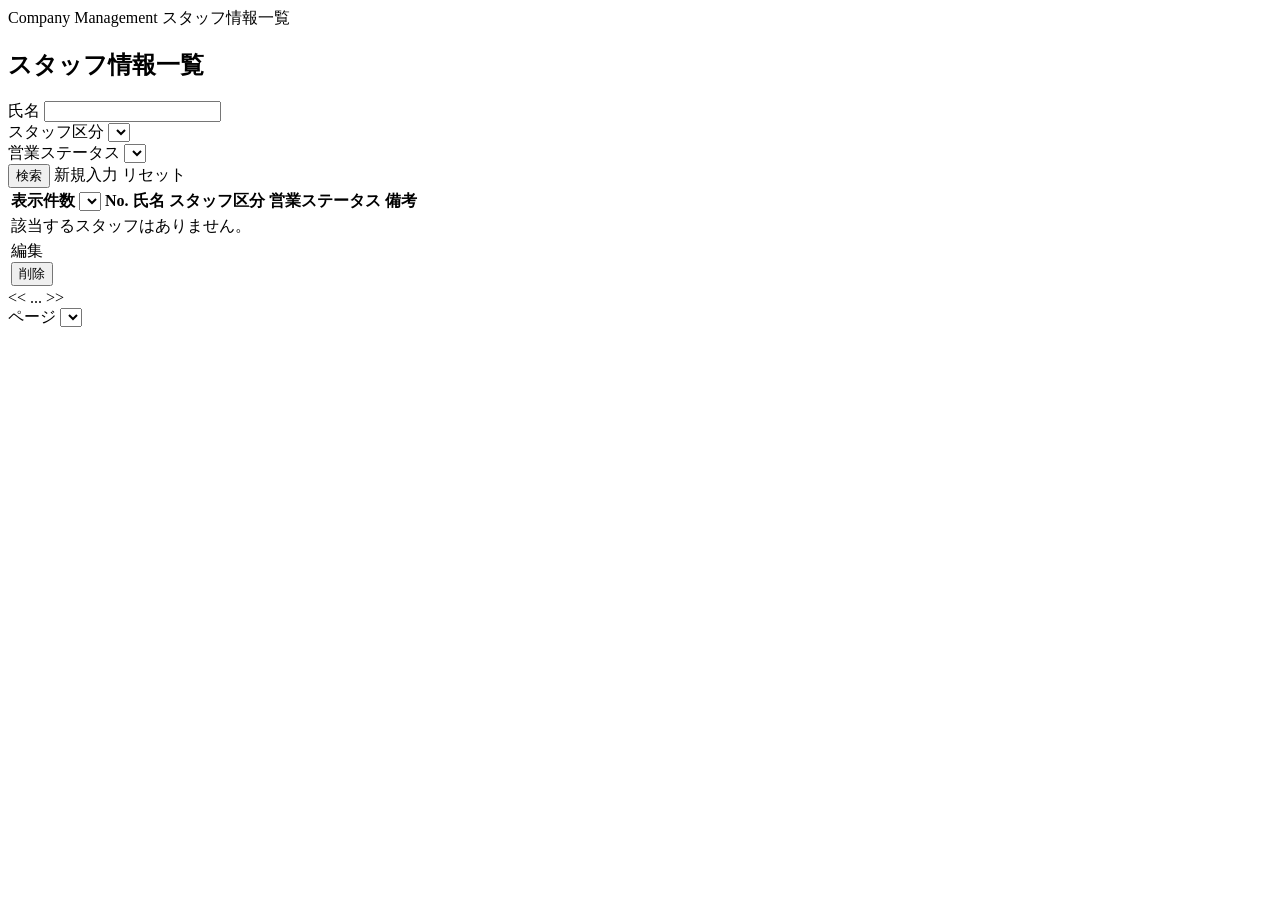
<file: backend/src/main/resources/templates/staff/list.html>
<!DOCTYPE html>
<html lang="ja" xmlns:th="http://www.thymeleaf.org">

<head>
    <meta charset="UTF-8">
    <meta name="viewport" content="width=device-width, initial-scale=1">
    <title>スタッフ情報一覧</title>
    <link rel="stylesheet" th:href="@{/css/app.css}">
</head>

<body class="cust-spec-page staff-spec-page">
    <header class="app-header">
        <div class="app-header__inner">
            <a class="brand" th:href="@{/staff/list}">Company Management</a>
            <span>スタッフ情報一覧</span>
        </div>
    </header>

    <main class="container">
        <div class="alert alert--success" th:if="${message}" th:text="${message}"></div>

        <section class="cust-spec-shell">
            <div class="cust-spec-title">
                <h1>スタッフ情報一覧</h1>
            </div>

            <form method="get" th:action="@{/staff/list}" th:object="${search}">
                <div class="staff-spec-search">
                    <div class="staff-spec-search__row">
                        <label class="staff-spec-label" for="staffNm">氏名</label>
                        <input id="staffNm" type="text" th:field="*{staffNm}">
                    </div>
                    <div class="staff-spec-search__row">
                        <label class="staff-spec-label" for="staffCls">スタッフ区分</label>
                        <select id="staffCls" th:field="*{staffCls}">
                            <option value=""></option>
                            <option th:each="item : ${staffClsList}" th:value="${item.comCd}"
                                th:text="${item.comContent1}"></option>
                        </select>
                    </div>
                    <div class="staff-spec-search__row">
                        <label class="staff-spec-label" for="staffSalesstatus">営業ステータス</label>
                        <select id="staffSalesstatus" th:field="*{staffSalesstatus}">
                            <option value=""></option>
                            <option th:each="item : ${salesStatusList}" th:value="${item.comCd}"
                                th:text="${item.comContent1}"></option>
                        </select>
                    </div>
                </div>

                <div class="cust-spec-actions staff-spec-actions">
                    <button class="button button--spec" type="submit">検索</button>
                    <a class="button button--spec" th:href="@{/staff/create}">新規入力</a>
                    <a class="button button--spec" th:href="@{/staff/list}">リセット</a>
                </div>
            </form>

            <div class="table-scroll">
                <table class="cust-spec-table staff-spec-table">
                    <thead>
                        <tr>
                            <th class="cust-spec-page-size">
                                <form method="get" th:action="@{/staff/list}">
                                    <label for="pageSize">表示件数</label>
                                    <select id="pageSize" name="pageSize" onchange="this.form.submit()">
                                        <option th:each="size : ${T(java.util.List).of(10, 30, 50)}" th:value="${size}"
                                            th:text="${size}" th:selected="${size == pageSize}"></option>
                                    </select>
                                    <input type="hidden" name="staffNm" th:value="${search.staffNm}">
                                    <input type="hidden" name="staffCls" th:value="${search.staffCls}">
                                    <input type="hidden" name="staffSalesstatus" th:value="${search.staffSalesstatus}">
                                </form>
                            </th>
                            <th>No.</th>
                            <th>氏名</th>
                            <th>スタッフ区分</th>
                            <th>営業ステータス</th>
                            <th>備考</th>
                        </tr>
                    </thead>
                    <tbody>
                        <tr th:if="${#lists.isEmpty(staffList)}">
                            <td class="empty-state" colspan="6">該当するスタッフはありません。</td>
                        </tr>
                        <tr th:each="staff, stat : ${staffList}">
                            <td class="cust-spec-action-cell">
                                <a class="button button--spec"
                                    th:href="@{/staff/detail/{id}(id=${staff.staffId})}">編集</a>
                                <form method="post" th:action="@{/staff/delete/{id}(id=${staff.staffId})}"
                                    onsubmit="return confirm('このスタッフを削除しますか？');">
                                    <button class="button button--spec" type="submit">削除</button>
                                </form>
                            </td>
                            <td th:text="${(currentPage - 1) * pageSize + stat.index + 1}"></td>
                            <td th:text="${staff.staffNm}"></td>
                            <td th:text="${staff.staffClsName}"></td>
                            <td th:text="${staff.staffSalesstatusName}"></td>
                            <td th:text="${staff.staffRmk1}"></td>
                        </tr>
                    </tbody>
                </table>
            </div>

            <div class="pagination-wrap" th:if="${totalPages > 1}">
                <nav class="pagination">
                    <a th:classappend="${currentPage == 1} ? ' disabled'"
                        th:href="@{/staff/list(page=${currentPage - 1},pageSize=${pageSize},staffNm=${search.staffNm},staffCls=${search.staffCls},staffSalesstatus=${search.staffSalesstatus})}">&lt;&lt;</a>
                    <a th:each="number : ${pageNumbers}" th:if="${totalPages <= 10 or number <= 5}"
                        th:classappend="${number == currentPage} ? ' active'"
                        th:href="@{/staff/list(page=${number},pageSize=${pageSize},staffNm=${search.staffNm},staffCls=${search.staffCls},staffSalesstatus=${search.staffSalesstatus})}"
                        th:text="${number}"></a>
                    <span class="pagination-ellipsis" th:if="${totalPages > 10}">...</span>
                    <a th:each="number : ${pageNumbers}" th:if="${totalPages > 10 and number > totalPages - 5}"
                        th:classappend="${number == currentPage} ? ' active'"
                        th:href="@{/staff/list(page=${number},pageSize=${pageSize},staffNm=${search.staffNm},staffCls=${search.staffCls},staffSalesstatus=${search.staffSalesstatus})}"
                        th:text="${number}"></a>
                    <a th:classappend="${currentPage == totalPages} ? ' disabled'"
                        th:href="@{/staff/list(page=${currentPage + 1},pageSize=${pageSize},staffNm=${search.staffNm},staffCls=${search.staffCls},staffSalesstatus=${search.staffSalesstatus})}">&gt;&gt;</a>
                </nav>

                <form class="pagination-jump" method="get" th:action="@{/staff/list}">
                    <label for="staffPageJump">ページ</label>
                    <select id="staffPageJump" name="page" onchange="this.form.submit()">
                        <option th:each="number : ${#numbers.sequence(1, totalPages)}" th:value="${number}"
                            th:text="${number}" th:selected="${number == currentPage}"></option>
                    </select>
                    <input type="hidden" name="pageSize" th:value="${pageSize}">
                    <input type="hidden" name="staffNm" th:value="${search.staffNm}">
                    <input type="hidden" name="staffCls" th:value="${search.staffCls}">
                    <input type="hidden" name="staffSalesstatus" th:value="${search.staffSalesstatus}">
                </form>
            </div>
        </section>
    </main>
</body>

</html>
</file>
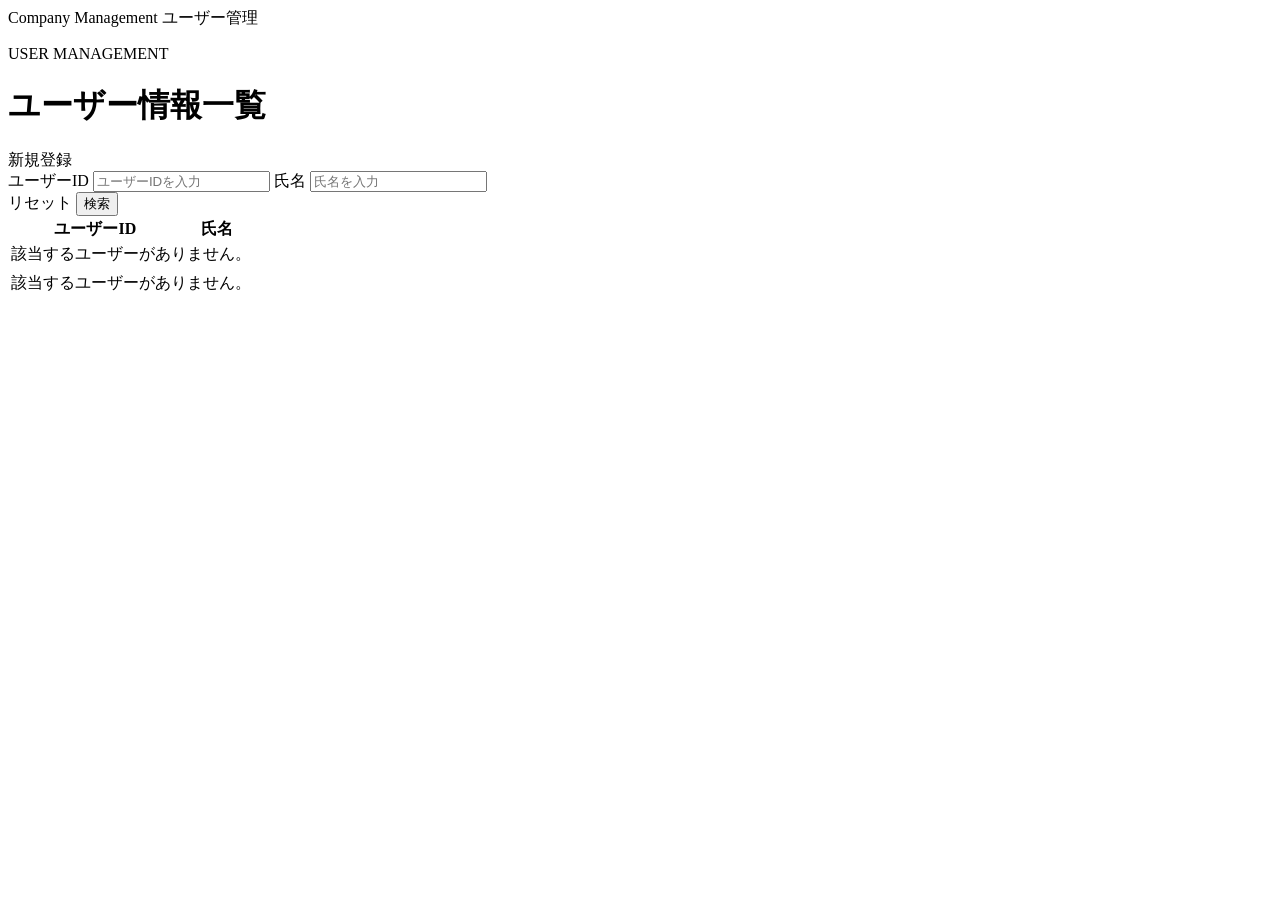
<file: backend/src/main/resources/templates/user/list.html>
<!DOCTYPE html>
<html xmlns:th="http://www.thymeleaf.org">

<head>
    <meta charset="UTF-8">
    <title>ユーザー情報一覧</title>
    <link rel="stylesheet" th:href="@{/css/app.css}">
</head>

<body>
    <header class="app-header">
        <div class="app-header__inner">
            <a class="brand" th:href="@{/user/list}">Company Management</a>
            <span>ユーザー管理</span>
        </div>
    </header>
    <main class="container">
        <div class="page-heading">
            <div>
                <p class="eyebrow">USER MANAGEMENT</p>
                <h1>ユーザー情報一覧</h1>
            </div>
            <a class="button button--primary" th:href="@{/user/create}">新規登録</a>
        </div>

        <div class="alert alert--success" th:if="${message}" th:text="${message}"></div>

        <section class="panel">
            <form method="get" th:action="@{/user/list}" th:object="${search}">
                <div class="search-grid">
                    <label>
                        <span>ユーザーID</span>
                        <input type="text" th:field="*{userId}" placeholder="ユーザーIDを入力">
                    </label>
                    <label>
                        <span>氏名</span>
                        <input type="text" th:field="*{userNm}" placeholder="氏名を入力">
                    </label>
                </div>
                <div class="button-row">
                    <a class="button button--secondary" th:href="@{/user/list}">リセット</a>
                    <button class="button button--primary" type="submit">検索</button>
                </div>
            </form>
        </section>

        <section class="panel table-panel">
            <table class="table">
                <thead>
                    <tr>
                        <th>ユーザーID</th>
                        <th>氏名</th>
                    </tr>
                </thead>
                <tbody>
                    <tr th:if="${#lists.isEmpty(userList)}">
                        <td class="empty-state" colspan="2">該当するユーザーがありません。</td>
                    </tr>
                    <tr th:each="user : ${userList}">
                        <td th:text="${user.userId}"></td>
                        <td th:text="${user.userNm}"></td>
                    </tr>
                    <tr th:if="${#lists.isEmpty(userList)}">
                        <td class="empty-state" colspan="2">該当するユーザーがありません。</td>
                    </tr>
                </tbody>
            </table>
        </section>
    </main>
</body>

</html>
</file>
